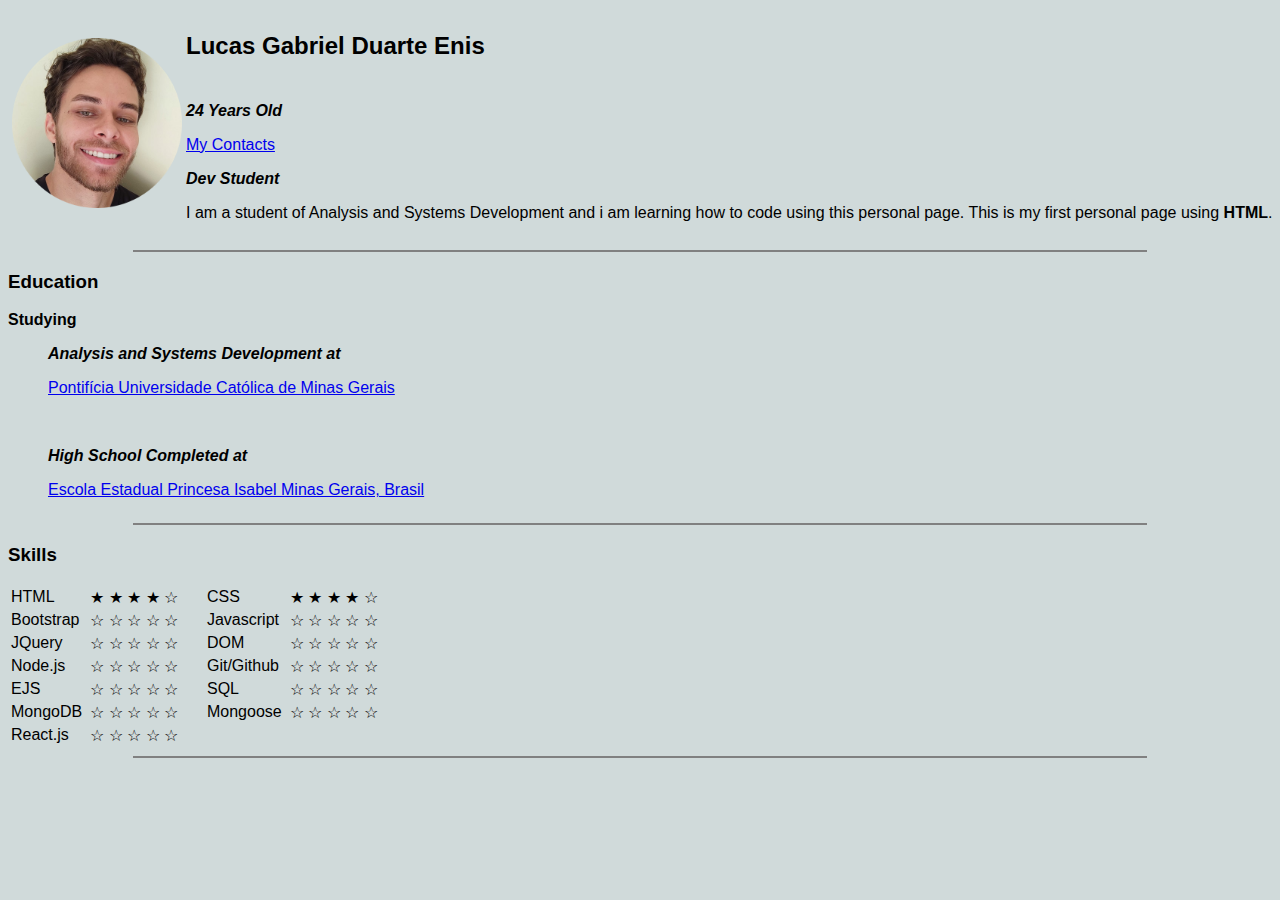
<file: index.html>
<!DOCTYPE html>
<head>
    <meta charset="UTF-8">
    <title>Lucas Enis Homepage</title>
    <link rel="stylesheet" href="styles.css">
</head>

<body>
    <table class="name1">
        <tr>
            <td><img height=" 170em" src="eu.png"></td>

           <td>
            <h2>Lucas Gabriel Duarte Enis</h2>
            <p><strong><em>24 Years Old</em></strong></p>
            <p><a href="contacts.html">My Contacts</a></p>
            <p><em><strong>Dev Student</strong> </em></p>
            <p>I am a student of Analysis and Systems Development and i am learning how to code using this personal page. This is my first personal page using <strong>HTML</strong>.
            </td>
                
        </tr>
        </table>
        
        <hr class="linha1">
 <table class="teduc">
        <h3 class="Education">Education</h3>
        <p><Strong>Studying</Strong>

        <ul><p><em><strong>Analysis and Systems Development at</em></p></strong>
        <p><a href="https://www.pucminas.br/">Pontifícia Universidade Católica de Minas Gerais</a></p>
       
        <br>
    
       <p><Strong><em>High School Completed at</em></Strong></p>
        <p><a href="https://www.instagram.com/eeprincesaisabel/">Escola Estadual Princesa Isabel Minas Gerais, Brasil</a></p>
        
        </p></ul>
    </table>
        <hr class="linha2">

        <h3 class="skills">Skills</h3>
        <!-- SKILLS IN HTML, CSS, Bootstrap, Javascript, jQuery, DOM, Node.js,
Git/Github, EJS, SQL, MongoDB, Mongoose, React.js e DApps.-->
           <table class="tskills"> 

        <tr class="tr1"> 

           <td>HTML</td>
           <td></td>
           <td><span>&#9733;</span> <span>&#9733;</span> <span>&#9733;</span> <span>&#9733;</span> <span>&#9734;</span> </td>
           <td class="tdleft"></td>
           <td>CSS</td> 
           <td></td>
           <td><span>&#9733;</span> <span>&#9733;</span> <span>&#9733;</span> <span>&#9733;</span> <span>&#9734;</span> </td>   
        </tr>

        <tr class="tr3">
            <td>Bootstrap</td> 
            <td></td>
            <td><span>&#9734;</span> <span>&#9734;</span> <span>&#9734;</span> <span>&#9734;</span> <span>&#9734;</span> </td>
            <td class="tdleft"></td>
            <td>Javascript</td> 
            <td></td>
            <td><span>&#9734;</span> <span>&#9734;</span> <span>&#9734;</span> <span>&#9734;</span> <span>&#9734;</span> </td>
        </tr>

         <tr class="tr5">

            <td>JQuery</td> 
            <td></td>
            <td><span>&#9734;</span> <span>&#9734;</span> <span>&#9734;</span> <span>&#9734;</span> <span>&#9734;</span> </td>
            <td class="tdleft"></td>
            <td>DOM</td> 
            <td></td>
            <td><span>&#9734;</span> <span>&#9734;</span> <span>&#9734;</span> <span>&#9734;</span> <span>&#9734;</span> </td>
            
        </tr>

         <tr class="tr7">

            <td>Node.js</td> 
            <td></td>
            <td><span>&#9734;</span> <span>&#9734;</span> <span>&#9734;</span> <span>&#9734;</span> <span>&#9734;</span> </td>
            <td class="tdleft"></td>
            <td>Git/Github</td> 
            <td></td>
            <td><span>&#9734;</span> <span>&#9734;</span> <span>&#9734;</span> <span>&#9734;</span> <span>&#9734;</span> </td>
                 
          </tr>


        <tr class="tr9">

            <td>EJS</td> 
            <td></td>
            <td><span>&#9734;</span> <span>&#9734;</span> <span>&#9734;</span> <span>&#9734;</span> <span>&#9734;</span> </td>
            <td class="tdleft"></td>  
            <td>SQL</td> 
            <td></td>
            <td><span>&#9734;</span> <span>&#9734;</span> <span>&#9734;</span> <span>&#9734;</span> <span>&#9734;</span> </td>
             

        </tr>


        <tr class="tr11">

            <td>MongoDB</td> 
            <td></td>
            <td><span>&#9734;</span> <span>&#9734;</span> <span>&#9734;</span> <span>&#9734;</span> <span>&#9734;</span> </td>
            <td class="tdleft"></td>
            <td>Mongoose</td> 
            <td></td>
            <td><span>&#9734;</span> <span>&#9734;</span> <span>&#9734;</span> <span>&#9734;</span> <span>&#9734;</span> </td>
                                  
        </tr>


        <tr class="tr13">

            <td>React.js</td> 
            <td></td>
            <td><span>&#9734;</span> <span>&#9734;</span> <span>&#9734;</span> <span>&#9734;</span> <span>&#9734;</span> </td>
                                        
        </tr>

            </table>
            <hr>
            
    </body>

</html>
</file>
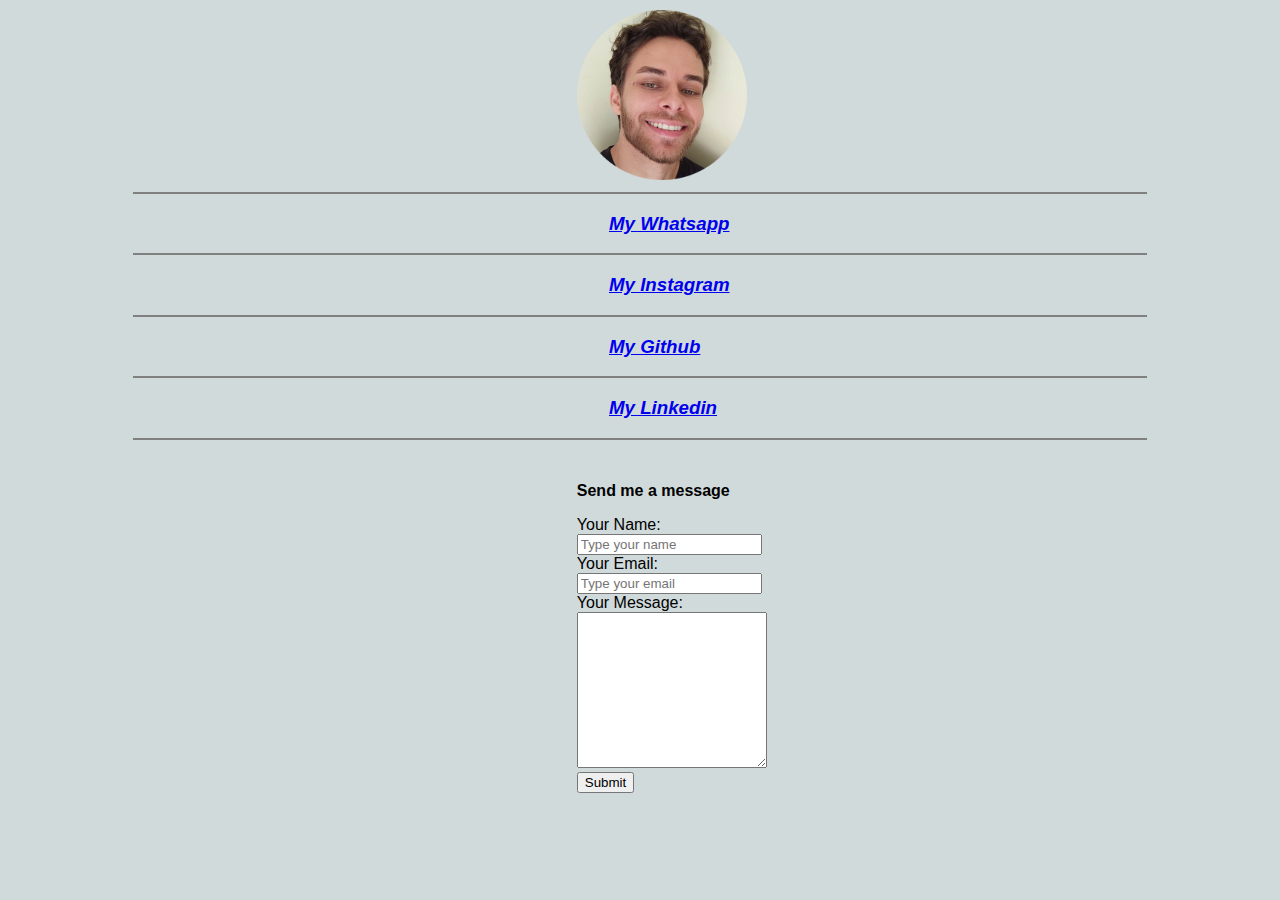
<file: contacts.html>
<!DOCTYPE html>
<head>
    <meta charset="UTF-8">
    <title>My Contacts</title>
    <link rel="stylesheet" href="styles.css">
</head>
<body class="contactsb">
    
    <img class="euc" height=" 170em" src="eu.png">

<hr>

<ol>
    <ul>
        <h3 class="ct"> <em> <a href="https://api.whatsapp.com/send/?phone=31984885915&text&type=phone_number&app_absent=0">My Whatsapp</a> </em> </h3>
    </ul>
</ol>

<hr>

<ol>
    <ul>
        <h3 class="ct"> <em> <a href="https://www.instagram.com/lucasgduartee/">My Instagram</a> </em> </h3>
    </ul>
</h3></ol>

<hr>

<ol>
    <ul>
        <h3 class="ct"> <em> <strong> </strong:> <a href="https://github.com/Lucagdev">My Github</a> </em> </strong> </h3>
    </ul>
</ol>

<hr>

<ol>
    <ul>
        <h3 class="ct"> <em> <a href="https://www.linkedin.com/in/lucas-gabriel-duarte-enis-888739228/">My Linkedin</a> </em> </h3>
    </ul>
</ol>

<hr>

<br>

<div class="divform">
<p><strong>Send me a message</p></strong>

<form action="mailto:lucasgde@outlook.com" method="post" enctype="text/plain">
<label> Your Name: </label> <br>
<input placeholder="Type your name" type="text" name="Your Name" value="">
<br>
<label>Your Email:</label> <br>
<input placeholder="Type your email" type="email" name="Your Email" value="">
<br>
<label>Your Message:</label>
<br>
<textarea name="Your Message" cols="21" rows="10"></textarea><br>
<input type="submit" value="Submit">
</form>

</div>


</body>
</html>
</file>
<file: styles.css>
/* CSS INDEX */

body {
    background-color: rgb(208, 218, 218);
    font-family: 'Gill Sans', 'Gill Sans MT', Calibri, 'Trebuchet MS', sans-serif;
    }

.name1 {
    border: 1px solid rgb(208, 218, 218);
    overflow: hidden;
    white-space: nowrap;
    text-overflow: ellipsis;
    }

h2 {
    color: #000000;
    border-style: none;
    height: 50px;
    width: 100%;
    }

h3 {
    color: #000000;
    }

hr {
    background-color: rgb(0, 137, 171);
    border-style: none;
    height: 1px;
    width: 77%;
    }

/* CSS MY CONTACTS*/

.euc {
    position: relative;
    margin-left: 45%;
    }

.contactsb {
    background-color: rgb(208, 218, 218);
    position: relative;
    margin-top: 10px;
    font-family: 'Gill Sans', 'Gill Sans MT', Calibri, 'Trebuchet MS', sans-serif;
    }

    
.ct {
    position: relative;
    align-content: center;
    margin-left: 44%;
    }

hr {
    background-color: olivedrab;
    position: relative;
    border-style: solid ;
    height: 0px;
    width: 80%;
    }
    
.divform {
  position: relative;  
  align-content: center;  
  margin-left: 45%;
    }
      
.tdleft {
    position: relative;
    padding-left: 22px;
}

.teduc {
    position: relative;
    padding-left: 45%;
}
</file>
